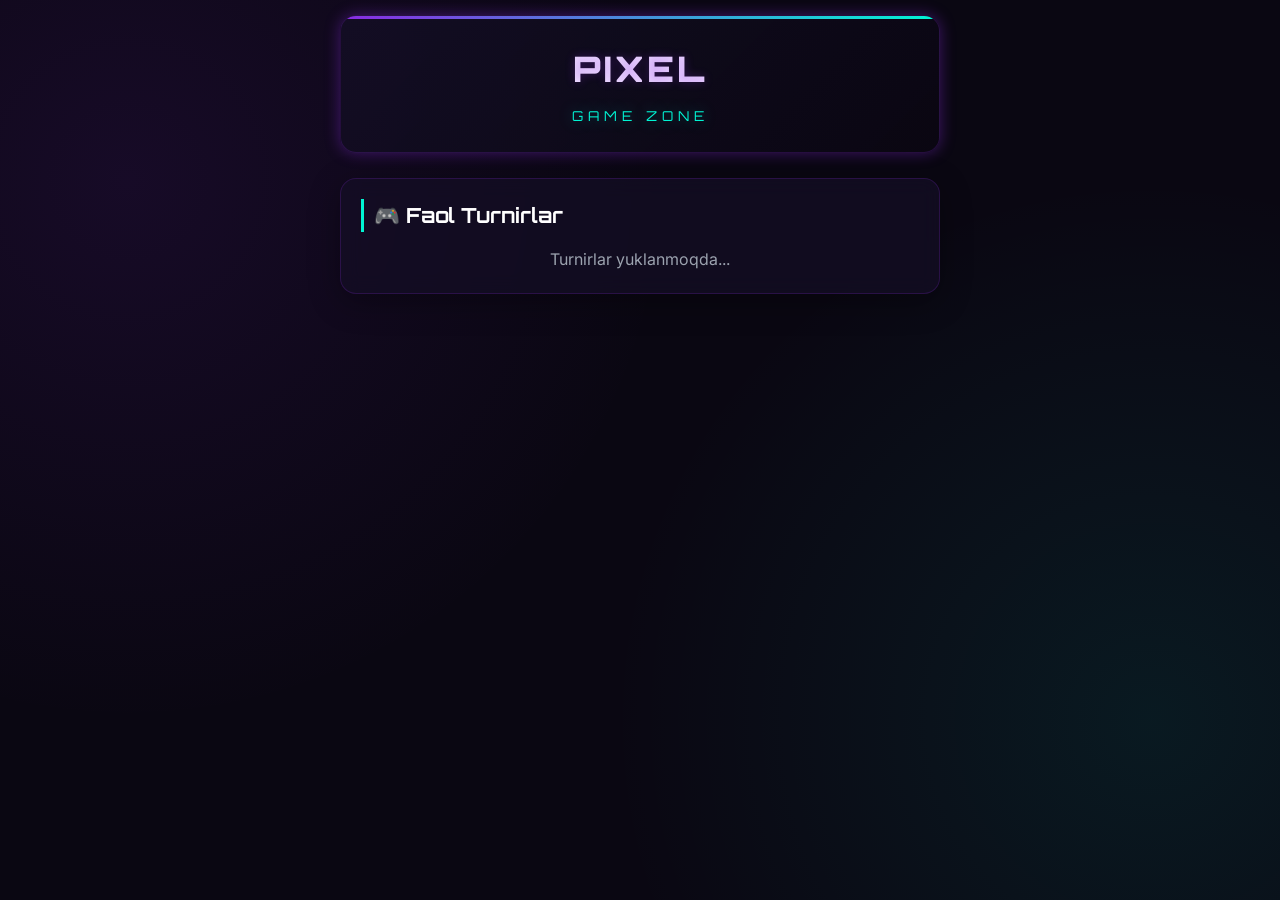
<file: templates/index.html>
<!DOCTYPE html>
<html lang="uz">
<head>
    <meta charset="UTF-8">
    <meta name="viewport" content="width=device-width, initial-scale=1.0">
    <title>PIXEL Game Zone - Ro'yxatdan O'tish</title>
    <!-- Telegram WebApp SDK -->
    <script src="https://telegram.org/js/telegram-web-app.js"></script>
    <link rel="stylesheet" href="/static/style.css">
</head>
<body>
    <div class="container">
        <!-- Visual Banner -->
        <div class="banner">
            <h1>PIXEL</h1>
            <p>Game Zone</p>
        </div>
        <!-- Tournaments View -->
        <div id="tournaments-view" class="card">
            <h2>🎮 Faol Turnirlar</h2>
            <div id="tournament-list" class="tournament-list">
                <p style="text-align: center; color: var(--text-muted);">Turnirlar yuklanmoqda...</p>
            </div>
        </div>
        <!-- Registration Form View (Hidden by default) -->
        <div id="register-view" class="card" style="display: none;">
            <h2 id="form-title">📝 Ro'yxatdan o'tish</h2>
            <form id="registration-form">
                <input type="hidden" id="tournament-id">
                
                <div class="form-group">
                    <label for="team-name">Jamoa Nomi</label>
                    <input type="text" id="team-name" placeholder="Masalan: NAVI" required>
                </div>
                <div class="form-group">
                    <label for="captain-name">Sardor Ismi va Familiyasi</label>
                    <input type="text" id="captain-name" placeholder="Masalan: Alisher Valiyev" required>
                </div>
                <div class="form-group">
                    <label for="captain-phone">Sardor Telefon Raqami</label>
                    <input type="tel" id="captain-phone" placeholder="Masalan: +998901234567" required>
                </div>
                <h3 style="font-family: 'Orbitron', sans-serif; font-size: 0.95rem; margin: 15px 0 10px 0; color: var(--secondary-neon);">👥 Jamoa A'zolari</h3>
                <div class="form-group">
                    <label for="player2">O'yinchi 2 (Ismi)</label>
                    <input type="text" id="player2" placeholder="Ismi va Familiyasi" required>
                </div>
                <div class="form-group">
                    <label for="player3">O'yinchi 3 (Ismi)</label>
                    <input type="text" id="player3" placeholder="Ismi va Familiyasi" required>
                </div>
                <div class="form-group">
                    <label for="player4">O'yinchi 4 (Ismi)</label>
                    <input type="text" id="player4" placeholder="Ismi va Familiyasi" required>
                </div>
                <div class="form-group">
                    <label for="player5">O'yinchi 5 (Ismi)</label>
                    <input type="text" id="player5" placeholder="Ismi va Familiyasi" required>
                </div>
                <div style="display: flex; gap: 10px; margin-top: 25px;">
                    <button type="button" class="btn btn-secondary" onclick="showTournaments()">Orqaga</button>
                    <button type="submit" class="btn">Yuborish</button>
                </div>
            </form>
        </div>
    </div>
    <!-- Toast notification -->
    <div id="toast" class="toast"></div>
    <script src="/static/app.js"></script>
    <script>
        // Initialize Telegram WebApp
        const tg = window.Telegram.WebApp;
        tg.ready();
        tg.expand();
        let tournaments = [];
        // Fetch tournaments on load
        async function loadTournaments() {
            try {
                const response = await fetch('/api/tournaments');
                if (!response.ok) throw new Error('Ma\'lumotlarni yuklab bo\'lmadi');
                tournaments = await response.json();
                renderTournaments();
            } catch (err) {
                showToast(err.message, 'error');
            }
        }
        function renderTournaments() {
            const listEl = document.getElementById('tournament-list');
            if (tournaments.length === 0) {
                listEl.innerHTML = '<p style="text-align: center; color: var(--text-muted); padding: 15px;">Hozirda faol turnirlar yo\'q.</p>';
                return;
            }
            listEl.innerHTML = '';
            tournaments.forEach(t => {
                const isFull = t.filled_slots >= t.total_slots;
                const fillPercent = (t.filled_slots / t.total_slots) * 100;
                
                const itemEl = document.createElement('div');
                itemEl.className = 'tournament-item';
                
                itemEl.innerHTML = `
                    <div class="tournament-info">
                        <h3>${t.game_name}</h3>
                        <div class="slots-indicator ${isFull ? 'slots-full' : ''}">
                            <div class="slots-bar">
                                <div class="slots-fill" style="width: ${fillPercent}%"></div>
                            </div>
                            <span class="slots-text">${t.filled_slots}/${t.total_slots} jamoa</span>
                        </div>
                    </div>
                    <button class="btn btn-outline-cyan" style="width: auto; padding: 8px 16px; font-size: 0.85rem;" 
                        ${isFull ? 'disabled' : ''} onclick="openRegisterForm(${t.id})">
                        ${isFull ? 'To\'lgan' : 'Qo\'shilish'}
                    </button>
                `;
                listEl.appendChild(itemEl);
            });
        }
        function openRegisterForm(tournamentId) {
            const t = tournaments.find(x => x.id === tournamentId);
            if (!t) return;
            
            document.getElementById('tournament-id').value = tournamentId;
            document.getElementById('form-title').innerText = `📝 ${t.game_name} Turniriga Ro'yxatdan O'tish`;
            
            // Clear previous form data
            document.getElementById('registration-form').reset();
            
            document.getElementById('tournaments-view').style.display = 'none';
            document.getElementById('register-view').style.display = 'block';
            window.scrollTo(0, 0);
        }
        function showTournaments() {
            document.getElementById('register-view').style.display = 'none';
            document.getElementById('tournaments-view').style.display = 'block';
            loadTournaments();
        }
        // Form Submit
        document.getElementById('registration-form').addEventListener('submit', async (e) => {
            e.preventDefault();
            
            const tournamentId = parseInt(document.getElementById('tournament-id').value);
            const teamName = document.getElementById('team-name').value.trim();
            const captainName = document.getElementById('captain-name').value.trim();
            const captainPhone = document.getElementById('captain-phone').value.trim();
            const players = [
                document.getElementById('player2').value.trim(),
                document.getElementById('player3').value.trim(),
                document.getElementById('player4').value.trim(),
                document.getElementById('player5').value.trim()
            ];
            const submitBtn = e.target.querySelector('button[type="submit"]');
            submitBtn.disabled = true;
            submitBtn.innerText = 'Yuborilmoqda...';
            try {
                // Prepare initData for authentication
                const initData = tg.initData || "";
                
                const response = await fetch('/api/register', {
                    method: 'POST',
                    headers: {
                        'Content-Type': 'application/json',
                        'X-Telegram-Init-Data': initData
                    },
                    body: JSON.stringify({
                        tournament_id: tournamentId,
                        team_name: teamName,
                        captain_name: captainName,
                        captain_phone: captainPhone,
                        members: players
                    })
                });
                const resData = await response.json();
                
                if (!response.ok) {
                    throw new Error(resData.error || 'Xatolik yuz berdi');
                }
                showToast('Jamoangiz muvaffaqiyatli ro\'yxatdan o\'tdi!', 'success');
                setTimeout(() => {
                    // Send message/data to bot and close Web App
                    tg.sendData(JSON.stringify({
                        action: "registered",
                        team_name: teamName,
                        game_name: resData.game_name
                    }));
                    tg.close();
                }, 2000);
            } catch (err) {
                showToast(err.message, 'error');
                submitBtn.disabled = false;
                submitBtn.innerText = 'Yuborish';
            }
        });
        // Load initially
        loadTournaments();
    </script>
</body>
</html>
</file>
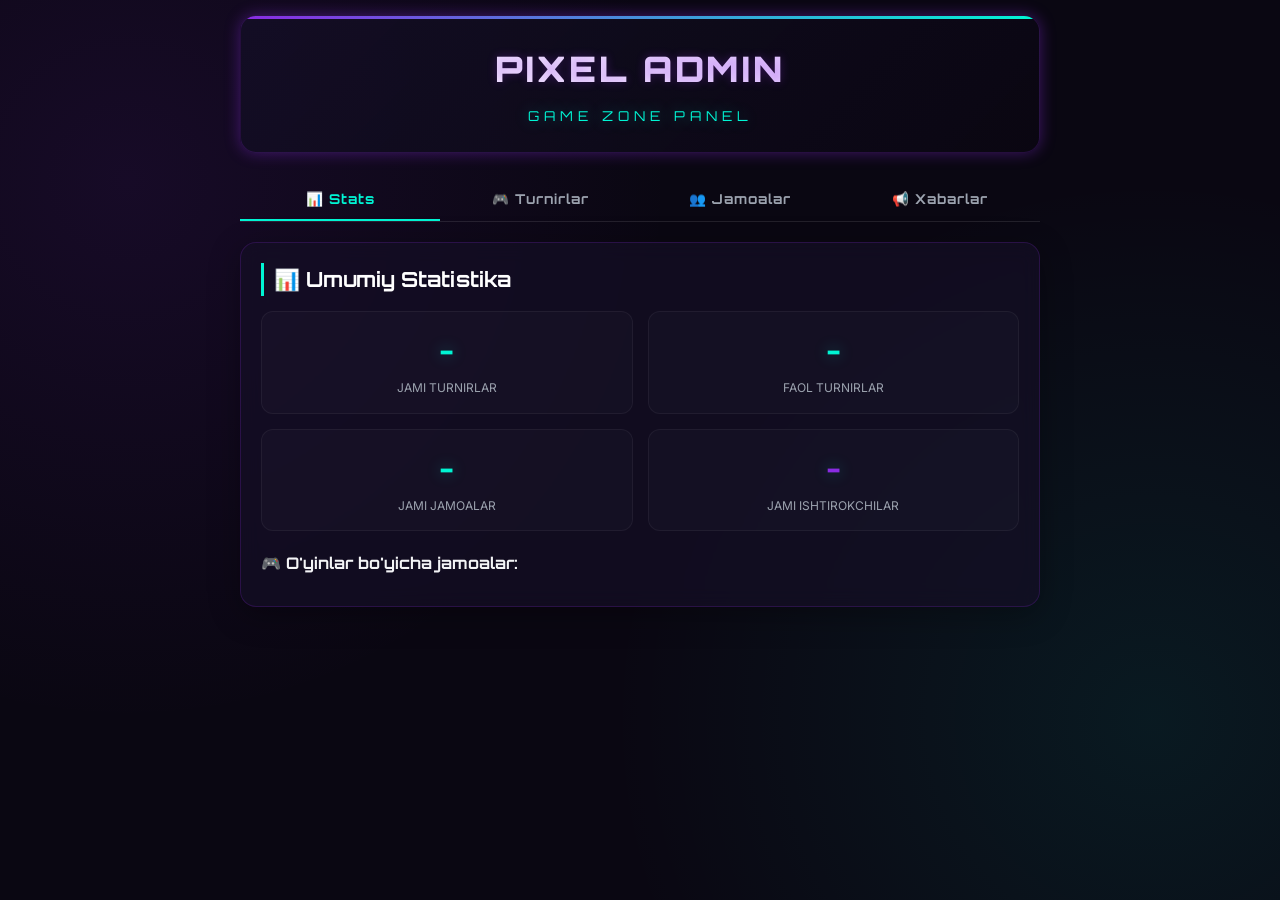
<file: templates/admin.html>
<!DOCTYPE html>
<html lang="uz">
<head>
    <meta charset="UTF-8">
    <meta name="viewport" content="width=device-width, initial-scale=1.0">
    <title>PIXEL Game Zone - Admin Panel</title>
    <!-- Telegram WebApp SDK -->
    <script src="https://telegram.org/js/telegram-web-app.js"></script>
    <link rel="stylesheet" href="/static/style.css">
</head>
<body>
    <div class="container" style="max-width: 800px;">
        <!-- Visual Banner -->
        <div class="banner">
            <h1>PIXEL Admin</h1>
            <p>Game Zone Panel</p>
        </div>
        <!-- Navigation Tabs -->
        <div class="tabs">
            <button class="tab-btn active" onclick="switchTab('stats-tab')">📊 Stats</button>
            <button class="tab-btn" onclick="switchTab('tournaments-tab')">🎮 Turnirlar</button>
            <button class="tab-btn" onclick="switchTab('teams-tab')">👥 Jamoalar</button>
            <button class="tab-btn" id="admins-tab-nav" onclick="switchTab('admins-tab')" style="display: none;">👥 Adminlar</button>
            <button class="tab-btn" onclick="switchTab('broadcast-tab')">📢 Xabarlar</button>
        </div>
        <!-- Tab 1: Stats -->
        <div id="stats-tab" class="tab-content active card">
            <h2>📊 Umumiy Statistika</h2>
            <div class="admin-grid">
                <div class="stat-box">
                    <div class="stat-val" id="stat-total-tournaments">-</div>
                    <div class="stat-label">Jami Turnirlar</div>
                </div>
                <div class="stat-box">
                    <div class="stat-val" id="stat-active-tournaments" style="color: var(--secondary-neon);">-</div>
                    <div class="stat-label">Faol Turnirlar</div>
                </div>
                <div class="stat-box">
                    <div class="stat-val" id="stat-total-teams">-</div>
                    <div class="stat-label">Jami Jamoalar</div>
                </div>
                <div class="stat-box">
                    <div class="stat-val" id="stat-total-players" style="color: var(--primary-neon);">-</div>
                    <div class="stat-label">Jami Ishtirokchilar</div>
                </div>
            </div>
            <h3 style="font-family: 'Orbitron', sans-serif; font-size: 1rem; margin-top: 20px; margin-bottom: 10px;">🎮 O'yinlar bo'yicha jamoalar:</h3>
            <div id="game-stats-list" class="tournament-list">
                <!-- Dynamic listing -->
            </div>
        </div>
        <!-- Tab 2: Tournaments Management -->
        <div id="tournaments-tab" class="tab-content card">
            <h2>🎮 Turnirlarni Boshqarish</h2>
            
            <form id="create-tournament-form" style="margin-bottom: 30px; border-bottom: 1px solid rgba(255,255,255,0.1); padding-bottom: 20px;">
                <h3 style="font-family: 'Orbitron', sans-serif; font-size: 0.95rem; margin-bottom: 15px; color: var(--secondary-neon);">➕ Yangi Turnir Yaratish</h3>
                <div class="form-group">
                    <label for="new-game-name">O'yin Nomi</label>
                    <input type="text" id="new-game-name" placeholder="Masalan: CS2 Tournament 5v5" required>
                </div>
                <div class="form-group">
                    <label for="new-total-slots">Slotlar soni (Jamoalar soni limiti)</label>
                    <input type="number" id="new-total-slots" min="1" max="128" value="8" required>
                </div>
                <button type="submit" class="btn">Turnirni Yaratish</button>
            </form>
            <h3 style="font-family: 'Orbitron', sans-serif; font-size: 0.95rem; margin-bottom: 15px;">📋 Mavjud Turnirlar</h3>
            <div class="table-wrapper">
                <table>
                    <thead>
                        <tr>
                            <th>O'yin</th>
                            <th>Slotlar</th>
                            <th>Status</th>
                            <th>Harakat</th>
                        </tr>
                    </thead>
                    <tbody id="tournaments-table-body">
                        <!-- Dynamic content -->
                    </tbody>
                </table>
            </div>
        </div>
        <!-- Tab 3: Teams Registration details -->
        <div id="teams-tab" class="tab-content card">
            <h2>👥 Jamoalar Ro'yxati</h2>
            <div class="form-group">
                <label for="select-tournament-filter">Turnirni tanlang</label>
                <select id="select-tournament-filter" onchange="loadRegisteredTeams()">
                    <!-- Dynamic tournaments -->
                </select>
            </div>
            
            <div style="display: flex; justify-content: space-between; align-items: center; margin-bottom: 15px;">
                <h3 style="font-family: 'Orbitron', sans-serif; font-size: 0.95rem;">Jamoalar ro'yxati (<span id="team-count-display">0</span>)</h3>
                <button class="btn btn-outline-cyan" onclick="downloadCSV()" style="width: auto; padding: 6px 12px; font-size: 0.8rem;">📥 CSV Yuklab olish</button>
            </div>
            <div class="table-wrapper">
                <table>
                    <thead>
                        <tr>
                            <th>Jamoa nomi</th>
                            <th>Sardor</th>
                            <th>Telefon</th>
                            <th>A'zolar</th>
                        </tr>
                    </thead>
                    <tbody id="teams-table-body">
                        <!-- Dynamic teams -->
                    </tbody>
                </table>
            </div>
        </div>
        <!-- Tab 4: Admins Management (Only for main admin) -->
        <div id="admins-tab" class="tab-content card">
            <h2>👥 Adminlarni Boshqarish</h2>
            <form id="add-admin-form" style="margin-bottom: 25px;">
                <h3 style="font-family: 'Orbitron', sans-serif; font-size: 0.95rem; margin-bottom: 15px; color: var(--secondary-neon);">➕ Yangi Admin Qo'shish</h3>
                <div class="form-group">
                    <label for="admin-chat-id">Telegram Chat ID</label>
                    <input type="number" id="admin-chat-id" placeholder="Masalan: 12345678" required>
                </div>
                <div class="form-group">
                    <label for="admin-name">Admin Ismi</label>
                    <input type="text" id="admin-name" placeholder="Masalan: Sardor" required>
                </div>
                <button type="submit" class="btn">Admin Qo'shish</button>
            </form>
            <h3 style="font-family: 'Orbitron', sans-serif; font-size: 0.95rem; margin-bottom: 10px;">👥 Mavjud Adminlar</h3>
            <p style="font-size: 0.8rem; color: var(--text-muted); margin-bottom: 15px;">Admin ustiga bosib uni ro'yxatdan o'chirishingiz mumkin.</p>
            <div id="admins-list" class="admin-list">
                <!-- Dynamic admin buttons -->
            </div>
        </div>
        <!-- Tab 5: Broadcast / Messaging -->
        <div id="broadcast-tab" class="tab-content card">
            <h2>📢 Xabar Tarqatish</h2>
            <form id="broadcast-form">
                <div class="form-group">
                    <label for="broadcast-target">Kimga Yuborish</label>
                    <select id="broadcast-target">
                        <option value="all">Botning barcha foydalanuvchilariga</option>
                        <!-- Dynamic options for tournaments will be loaded here -->
                    </select>
                </div>
                <div class="form-group">
                    <label for="broadcast-message">Xabar Matni</label>
                    <textarea id="broadcast-message" rows="6" placeholder="Yubormoqchi bo'lgan xabaringiz matnini kiriting..." required></textarea>
                </div>
                <button type="submit" class="btn">Xabarni Yuborish</button>
            </form>
        </div>
    </div>
    <!-- Confirm Modal -->
    <div id="confirm-modal" class="modal">
        <div class="modal-content">
            <div class="modal-header">
                <div class="modal-title">Tasdiqlash</div>
                <button class="modal-close" onclick="closeConfirmModal()">&times;</button>
            </div>
            <p id="confirm-modal-text">Haqiqatan ham bu amalni bajarmoqchimisiz?</p>
            <div class="modal-footer">
                <button class="btn btn-secondary" onclick="closeConfirmModal()">Yo'q</button>
                <button class="btn btn-danger" id="confirm-modal-yes-btn">Ha, O'chirish</button>
            </div>
        </div>
    </div>
    <!-- Toast notification -->
    <div id="toast" class="toast"></div>
    <script src="/static/app.js"></script>
    <script>
        // Initialize Telegram WebApp
        const tg = window.Telegram.WebApp;
        tg.ready();
        tg.expand();
        const initData = tg.initData || "";
        let isMainAdmin = false;
        let selectedAdminToDelete = null;
        // Switch Tabs
        function switchTab(tabId) {
            document.querySelectorAll('.tab-btn').forEach(btn => btn.classList.remove('active'));
            document.querySelectorAll('.tab-content').forEach(content => content.classList.remove('active'));
            
            // Find button matching tab
            event.target.classList.add('active');
            document.getElementById(tabId).classList.add('active');
            if (tabId === 'stats-tab') loadStats();
            if (tabId === 'tournaments-tab') loadTournaments();
            if (tabId === 'teams-tab') loadTournamentsForFilter();
            if (tabId === 'admins-tab') loadAdmins();
            if (tabId === 'broadcast-tab') loadTournamentsForBroadcast();
        }
        // Fetch stats
        async function loadStats() {
            try {
                const res = await fetch('/api/admin/stats', {
                    headers: { 'X-Telegram-Init-Data': initData }
                });
                
                if (res.status === 403) {
                    showToast('Kirish rad etildi! Siz admin emassiz.', 'error');
                    setTimeout(() => tg.close(), 3000);
                    return;
                }
                const data = await res.json();
                
                // Show admin tab if the user is main admin
                isMainAdmin = data.is_main_admin;
                if (isMainAdmin) {
                    document.getElementById('admins-tab-nav').style.display = 'block';
                }
                document.getElementById('stat-total-tournaments').innerText = data.stats.total_tournaments;
                document.getElementById('stat-active-tournaments').innerText = data.stats.active_tournaments;
                document.getElementById('stat-total-teams').innerText = data.stats.total_teams;
                document.getElementById('stat-total-players').innerText = data.stats.total_players;
                const gamesList = document.getElementById('game-stats-list');
                gamesList.innerHTML = '';
                const gamesStats = data.stats.games_stats;
                if (Object.keys(gamesStats).length === 0) {
                    gamesList.innerHTML = '<p style="text-align: center; color: var(--text-muted); padding: 10px;">Ma\'lumotlar mavjud emas</p>';
                } else {
                    for (const [game, count] of Object.entries(gamesStats)) {
                        const item = document.createElement('div');
                        item.className = 'tournament-item';
                        item.style.padding = '10px 15px';
                        item.innerHTML = `
                            <div class="tournament-info">
                                <h3 style="font-size: 0.95rem;">${game}</h3>
                            </div>
                            <span class="slots-text" style="font-size: 0.95rem;">${count} ta jamoa (${count * 5} ta ishtirokchi)</span>
                        `;
                        gamesList.appendChild(item);
                    }
                }
            } catch (err) {
                showToast('Ma\'lumotlarni yuklashda xatolik', 'error');
            }
        }
        // Tournaments Tab
        let activeTournamentsList = [];
        async function loadTournaments() {
            try {
                const res = await fetch('/api/admin/tournaments-all', {
                    headers: { 'X-Telegram-Init-Data': initData }
                });
                const data = await res.json();
                activeTournamentsList = data;
                
                const tbody = document.getElementById('tournaments-table-body');
                tbody.innerHTML = '';
                
                data.forEach(t => {
                    const tr = document.createElement('tr');
                    const isActive = t.status === 'active';
                    
                    tr.innerHTML = `
                        <td style="font-weight: 500;">${t.game_name}</td>
                        <td>${t.filled_slots}/${t.total_slots}</td>
                        <td><span class="badge ${isActive ? 'badge-active' : 'badge-completed'}">${isActive ? 'Faol' : 'Yopilgan'}</span></td>
                        <td>
                            ${isActive ? `<button class="btn btn-danger" style="width: auto; padding: 4px 8px; font-size: 0.75rem;" onclick="closeTournament(${t.id})">Yopish</button>` : '<span style="color: var(--text-muted);">Tugagan</span>'}
                        </td>
                    `;
                    tbody.appendChild(tr);
                });
            } catch (err) {
                showToast('Turnirlarni yuklashda xatolik', 'error');
            }
        }
        // Create Tournament
        document.getElementById('create-tournament-form').addEventListener('submit', async (e) => {
            e.preventDefault();
            const name = document.getElementById('new-game-name').value.trim();
            const slots = parseInt(document.getElementById('new-total-slots').value);
            
            const submitBtn = e.target.querySelector('button[type="submit"]');
            submitBtn.disabled = true;
            try {
                const res = await fetch('/api/admin/tournaments', {
                    method: 'POST',
                    headers: {
                        'Content-Type': 'application/json',
                        'X-Telegram-Init-Data': initData
                    },
                    body: JSON.stringify({ game_name: name, total_slots: slots })
                });
                if (res.ok) {
                    showToast('Turnir muvaffaqiyatli yaratildi!', 'success');
                    document.getElementById('create-tournament-form').reset();
                    loadTournaments();
                } else {
                    const data = await res.json();
                    throw new Error(data.error || 'Xatolik');
                }
            } catch (err) {
                showToast(err.message, 'error');
            } finally {
                submitBtn.disabled = false;
            }
        });
        // Close Tournament
        async function closeTournament(id) {
            if (!confirm('Haqiqatan ham ushbu turnirni yopmoqchimisiz? Ro\'yxatdan o\'tish to\'xtatiladi.')) return;
            
            try {
                const res = await fetch(`/api/admin/tournaments/${id}/close`, {
                    method: 'POST',
                    headers: { 'X-Telegram-Init-Data': initData }
                });
                if (res.ok) {
                    showToast('Turnir yopildi', 'success');
                    loadTournaments();
                } else {
                    showToast('Xatolik yuz berdi', 'error');
                }
            } catch (err) {
                showToast('Tarmoq xatoligi', 'error');
            }
        }
        // Teams filter dropdown
        async function loadTournamentsForFilter() {
            try {
                const res = await fetch('/api/admin/tournaments-all', {
                    headers: { 'X-Telegram-Init-Data': initData }
                });
                const data = await res.json();
                
                const select = document.getElementById('select-tournament-filter');
                select.innerHTML = '<option value="">-- Tanlang --</option>';
                data.forEach(t => {
                    const opt = document.createElement('option');
                    opt.value = t.id;
                    opt.innerText = `${t.game_name} (${t.status === 'active' ? 'Faol' : 'Yopilgan'})`;
                    select.appendChild(opt);
                });
                
                document.getElementById('teams-table-body').innerHTML = '<tr><td colspan="4" style="text-align: center; color: var(--text-muted);">Turnirni tanlang</td></tr>';
                document.getElementById('team-count-display').innerText = '0';
            } catch (err) {
                showToast('Turnirlar ro\'yxatini olishda xatolik', 'error');
            }
        }
        // Load registered teams for selected tournament
        let currentTeams = [];
        async function loadRegisteredTeams() {
            const tournamentId = document.getElementById('select-tournament-filter').value;
            if (!tournamentId) {
                document.getElementById('teams-table-body').innerHTML = '<tr><td colspan="4" style="text-align: center; color: var(--text-muted);">Turnirni tanlang</td></tr>';
                document.getElementById('team-count-display').innerText = '0';
                currentTeams = [];
                return;
            }
            try {
                const res = await fetch(`/api/admin/registrations?tournament_id=${tournamentId}`, {
                    headers: { 'X-Telegram-Init-Data': initData }
                });
                const data = await res.json();
                currentTeams = data;
                
                document.getElementById('team-count-display').innerText = data.length;
                
                const tbody = document.getElementById('teams-table-body');
                tbody.innerHTML = '';
                
                if (data.length === 0) {
                    tbody.innerHTML = '<tr><td colspan="4" style="text-align: center; color: var(--text-muted);">Hali hech qaysi jamoa ro\'yxatdan o\'tmagan.</td></tr>';
                    return;
                }
                data.forEach(team => {
                    const tr = document.createElement('tr');
                    const membersList = team.members.join(', ');
                    
                    tr.innerHTML = `
                        <td style="font-weight: 600; color: var(--secondary-neon);">${team.team_name}</td>
                        <td>${team.captain_name}</td>
                        <td><a href="tel:${team.captain_phone}" style="color: #fff; text-decoration: none;">${team.captain_phone}</a></td>
                        <td style="font-size: 0.8rem; color: var(--text-muted);" title="${membersList}">${membersList}</td>
                    `;
                    tbody.appendChild(tr);
                });
            } catch (err) {
                showToast('Jamoalarni yuklashda xatolik', 'error');
            }
        }
        // CSV Export
        function downloadCSV() {
            const select = document.getElementById('select-tournament-filter');
            const tournamentId = select.value;
            if (!tournamentId) {
                showToast('Turnir tanlanmagan!', 'error');
                return;
            }
            if (currentTeams.length === 0) {
                showToast('Yuklab olish uchun jamoalar yo\'q!', 'error');
                return;
            }
            const gameName = select.options[select.selectedIndex].text.split('(')[0].trim();
            
            // Generate CSV content with UTF-8 BOM for Excel Cyrillic/Uzbek support
            let csvContent = "\uFEFF";
            csvContent += "ID,Jamoa Nomi,Sardor Ismi,Telefon,O'yinchi 2,O'yinchi 3,O'yinchi 4,O'yinchi 5,Sana\n";
            
            currentTeams.forEach((team, index) => {
                const row = [
                    index + 1,
                    `"${team.team_name.replace(/"/g, '""')}"`,
                    `"${team.captain_name.replace(/"/g, '""')}"`,
                    `"${team.captain_phone}"`,
                    `"${team.members[0]?.replace(/"/g, '""') || ''}"`,
                    `"${team.members[1]?.replace(/"/g, '""') || ''}"`,
                    `"${team.members[2]?.replace(/"/g, '""') || ''}"`,
                    `"${team.members[3]?.replace(/"/g, '""') || ''}"`,
                    `"${team.timestamp}"`
                ];
                csvContent += row.join(",") + "\n";
            });
            const blob = new Blob([csvContent], { type: 'text/csv;charset=utf-8;' });
            const url = URL.createObjectURL(blob);
            const link = document.createElement("a");
            link.setAttribute("href", url);
            link.setAttribute("download", `PIXEL_${gameName.replace(/\s+/g, '_')}_Teams.csv`);
            document.body.appendChild(link);
            link.click();
            document.body.removeChild(link);
        }
        // Admins Tab
        async function loadAdmins() {
            try {
                const res = await fetch('/api/admin/admins', {
                    headers: { 'X-Telegram-Init-Data': initData }
                });
                const data = await res.json();
                
                const list = document.getElementById('admins-list');
                list.innerHTML = '';
                
                if (data.length === 0) {
                    list.innerHTML = '<p style="color: var(--text-muted); font-size: 0.9rem;">Hozircha qo\'shimcha adminlar yo\'q.</p>';
                    return;
                }
                data.forEach(admin => {
                    const tag = document.createElement('div');
                    tag.className = 'admin-tag';
                    tag.innerHTML = `
                        <span>👤 ${admin.name} (${admin.chat_id})</span>
                        <button class="admin-delete-btn" onclick="confirmDeleteAdmin(${admin.chat_id}, '${admin.name}')">&times;</button>
                    `;
                    list.appendChild(tag);
                });
            } catch (err) {
                showToast('Adminlarni yuklashda xatolik', 'error');
            }
        }
        // Add Admin Form
        document.getElementById('add-admin-form').addEventListener('submit', async (e) => {
            e.preventDefault();
            const chatId = parseInt(document.getElementById('admin-chat-id').value);
            const name = document.getElementById('admin-name').value.trim();
            
            const submitBtn = e.target.querySelector('button[type="submit"]');
            submitBtn.disabled = true;
            try {
                const res = await fetch('/api/admin/admins', {
                    method: 'POST',
                    headers: {
                        'Content-Type': 'application/json',
                        'X-Telegram-Init-Data': initData
                    },
                    body: JSON.stringify({ chat_id: chatId, name: name })
                });
                if (res.ok) {
                    showToast('Admin qo\'shildi!', 'success');
                    document.getElementById('add-admin-form').reset();
                    loadAdmins();
                } else {
                    const data = await res.json();
                    throw new Error(data.error || 'Xatolik');
                }
            } catch (err) {
                showToast(err.message, 'error');
            } finally {
                submitBtn.disabled = false;
            }
        });
        // Delete Admin Confirm Modal
        function confirmDeleteAdmin(chatId, name) {
            selectedAdminToDelete = chatId;
            document.getElementById('confirm-modal-text').innerText = `Haqiqatan ham "${name}" (ID: ${chatId}) adminlik huquqini bekor qilmoqchimisiz?`;
            document.getElementById('confirm-modal').classList.add('active');
        }
        function closeConfirmModal() {
            document.getElementById('confirm-modal').classList.remove('active');
            selectedAdminToDelete = null;
        }
        document.getElementById('confirm-modal-yes-btn').addEventListener('click', async () => {
            if (!selectedAdminToDelete) return;
            
            try {
                const res = await fetch(`/api/admin/admins/${selectedAdminToDelete}`, {
                    method: 'DELETE',
                    headers: { 'X-Telegram-Init-Data': initData }
                });
                if (res.ok) {
                    showToast('Admin o\'chirib tashlandi', 'success');
                    closeConfirmModal();
                    loadAdmins();
                } else {
                    showToast('O\'chirishda xatolik yuz berdi', 'error');
                }
            } catch (err) {
                showToast('Tarmoq xatoligi', 'error');
            }
        });
        // Broadcast Tab - Load active tournaments dropdown options
        async function loadTournamentsForBroadcast() {
            try {
                const res = await fetch('/api/admin/tournaments-all', {
                    headers: { 'X-Telegram-Init-Data': initData }
                });
                const data = await res.json();
                
                const select = document.getElementById('broadcast-target');
                // Keep only first element ("all")
                select.innerHTML = '<option value="all">Botning barcha foydalanuvchilariga</option>';
                
                data.forEach(t => {
                    if (t.status === 'active') {
                        const opt = document.createElement('option');
                        opt.value = `t_${t.id}`;
                        opt.innerText = `${t.game_name} ishtirokchilariga (${t.filled_slots * 5} ta foydalanuvchi)`;
                        select.appendChild(opt);
                    }
                });
            } catch (err) {
                showToast('Ma\'lumotlarni olishda xatolik', 'error');
            }
        }
        // Broadcast form submit
        document.getElementById('broadcast-form').addEventListener('submit', async (e) => {
            e.preventDefault();
            const target = document.getElementById('broadcast-target').value;
            const message = document.getElementById('broadcast-message').value.trim();
            
            const submitBtn = e.target.querySelector('button[type="submit"]');
            submitBtn.disabled = true;
            submitBtn.innerText = 'Yuborilmoqda...';
            try {
                const res = await fetch('/api/admin/broadcast', {
                    method: 'POST',
                    headers: {
                        'Content-Type': 'application/json',
                        'X-Telegram-Init-Data': initData
                    },
                    body: JSON.stringify({ target: target, message: message })
                });
                const data = await res.json();
                if (res.ok) {
                    showToast(`Xabar muvaffaqiyatli tarqatildi (Jami: ${data.sent_count} kishiga)`, 'success');
                    document.getElementById('broadcast-message').value = '';
                } else {
                    throw new Error(data.error || 'Xatolik');
                }
            } catch (err) {
                showToast(err.message, 'error');
            } finally {
                submitBtn.disabled = false;
                submitBtn.innerText = 'Xabarni Yuborish';
            }
        });
        // Initial loading of stats
        loadStats();
    </script>
</body>
</html>
</file>
<file: static/style.css>
@import url('https://fonts.googleapis.com/css2?family=Inter:wght@300;400;500;600;700&family=Orbitron:wght@700;900&display=swap');
:root {
    --bg-color: #0a0712;
    --card-bg: rgba(20, 15, 38, 0.7);
    --border-color: rgba(138, 43, 226, 0.2);
    --text-color: #f3f4f6;
    --text-muted: #9ca3af;
    --primary-neon: #8a2be2;
    --secondary-neon: #00f5d4;
    --error-neon: #ff007f;
    --success-neon: #39ff14;
    --glow-shadow: 0 0 15px rgba(138, 43, 226, 0.4);
    --glow-cyan: 0 0 15px rgba(0, 245, 212, 0.4);
}
* {
    box-sizing: border-box;
    margin: 0;
    padding: 0;
}
body {
    font-family: 'Inter', sans-serif;
    background-color: var(--bg-color);
    color: var(--text-color);
    line-height: 1.6;
    padding: 15px;
    min-height: 100vh;
    background-image: 
        radial-gradient(circle at 10% 20%, rgba(138, 43, 226, 0.1) 0%, transparent 40%),
        radial-gradient(circle at 90% 80%, rgba(0, 245, 212, 0.08) 0%, transparent 40%);
    background-attachment: fixed;
}
/* Scrollbar styling */
::-webkit-scrollbar {
    width: 6px;
}
::-webkit-scrollbar-track {
    background: var(--bg-color);
}
::-webkit-scrollbar-thumb {
    background: var(--primary-neon);
    border-radius: 3px;
}
/* Banner Component */
.banner {
    text-align: center;
    padding: 25px 15px;
    margin-bottom: 25px;
    background: linear-gradient(135deg, rgba(20, 15, 38, 0.8), rgba(10, 7, 18, 0.9));
    border: 1px solid var(--border-color);
    border-radius: 16px;
    box-shadow: var(--glow-shadow);
    position: relative;
    overflow: hidden;
}
.banner::before {
    content: '';
    position: absolute;
    top: 0;
    left: 0;
    right: 0;
    height: 3px;
    background: linear-gradient(90deg, var(--primary-neon), var(--secondary-neon));
}
.banner h1 {
    font-family: 'Orbitron', sans-serif;
    font-size: 2.2rem;
    font-weight: 900;
    margin: 0;
    letter-spacing: 3px;
    text-transform: uppercase;
    background: linear-gradient(to right, #ffffff, #d8b4fe);
    -webkit-background-clip: text;
    -webkit-text-fill-color: transparent;
    text-shadow: 0 0 10px rgba(138, 43, 226, 0.3);
}
.banner p {
    font-family: 'Orbitron', sans-serif;
    color: var(--secondary-neon);
    font-size: 0.85rem;
    margin-top: 8px;
    letter-spacing: 5px;
    text-transform: uppercase;
    text-shadow: var(--glow-cyan);
}
/* Main Layout & Cards */
.container {
    max-width: 600px;
    margin: 0 auto;
}
.card {
    background: var(--card-bg);
    border: 1px solid var(--border-color);
    border-radius: 16px;
    padding: 20px;
    margin-bottom: 20px;
    backdrop-filter: blur(10px);
    box-shadow: 0 8px 32px 0 rgba(0, 0, 0, 0.3);
    transition: transform 0.3s ease, border-color 0.3s ease;
}
.card:hover {
    border-color: rgba(0, 245, 212, 0.3);
}
h2 {
    font-family: 'Orbitron', sans-serif;
    font-size: 1.3rem;
    margin-bottom: 15px;
    color: #ffffff;
    display: flex;
    align-items: center;
    gap: 10px;
    border-left: 3px solid var(--secondary-neon);
    padding-left: 10px;
}
/* Tournament List Items */
.tournament-list {
    display: flex;
    flex-direction: column;
    gap: 15px;
}
.tournament-item {
    background: rgba(255, 255, 255, 0.03);
    border: 1px solid rgba(255, 255, 255, 0.05);
    border-radius: 12px;
    padding: 15px;
    display: flex;
    justify-content: space-between;
    align-items: center;
    transition: all 0.3s ease;
}
.tournament-item:hover {
    background: rgba(138, 43, 226, 0.05);
    border-color: rgba(138, 43, 226, 0.3);
}
.tournament-info h3 {
    font-size: 1.1rem;
    font-weight: 600;
    margin-bottom: 5px;
}
.slots-indicator {
    font-size: 0.85rem;
    display: flex;
    align-items: center;
    gap: 6px;
}
.slots-bar {
    width: 80px;
    height: 6px;
    background: rgba(255, 255, 255, 0.1);
    border-radius: 3px;
    overflow: hidden;
}
.slots-fill {
    height: 100%;
    background: linear-gradient(90deg, var(--primary-neon), var(--secondary-neon));
    border-radius: 3px;
    width: 0%;
    transition: width 0.5s ease;
}
.slots-text {
    font-weight: 600;
    color: var(--secondary-neon);
}
.slots-full .slots-text {
    color: var(--error-neon);
}
/* Form Styles */
.form-group {
    margin-bottom: 18px;
}
label {
    display: block;
    font-size: 0.85rem;
    font-weight: 500;
    margin-bottom: 6px;
    color: var(--text-muted);
    text-transform: uppercase;
    letter-spacing: 1px;
}
input, select, textarea {
    width: 100%;
    background: rgba(0, 0, 0, 0.4);
    border: 1px solid rgba(255, 255, 255, 0.1);
    border-radius: 8px;
    padding: 12px;
    color: #ffffff;
    font-family: inherit;
    font-size: 0.95rem;
    transition: all 0.3s ease;
}
input:focus, select:focus, textarea:focus {
    outline: none;
    border-color: var(--secondary-neon);
    box-shadow: 0 0 10px rgba(0, 245, 212, 0.2);
}
/* Buttons */
.btn {
    display: inline-flex;
    align-items: center;
    justify-content: center;
    gap: 8px;
    background: linear-gradient(90deg, var(--primary-neon), #7209b7);
    color: #ffffff;
    border: none;
    border-radius: 8px;
    padding: 12px 20px;
    font-size: 0.95rem;
    font-weight: 600;
    cursor: pointer;
    transition: all 0.3s ease;
    width: 100%;
    text-transform: uppercase;
    letter-spacing: 1px;
}
.btn:hover {
    transform: translateY(-2px);
    box-shadow: var(--glow-shadow);
}
.btn:active {
    transform: translateY(0);
}
.btn-secondary {
    background: rgba(255, 255, 255, 0.05);
    border: 1px solid rgba(255, 255, 255, 0.1);
}
.btn-secondary:hover {
    background: rgba(255, 255, 255, 0.1);
    box-shadow: none;
}
.btn-outline-cyan {
    background: transparent;
    border: 1px solid var(--secondary-neon);
    color: var(--secondary-neon);
}
.btn-outline-cyan:hover {
    background: rgba(0, 245, 212, 0.1);
    box-shadow: var(--glow-cyan);
}
.btn-danger {
    background: linear-gradient(90deg, var(--error-neon), #c90060);
}
.btn-danger:hover {
    box-shadow: 0 0 15px rgba(255, 0, 127, 0.4);
}
.btn:disabled {
    background: #2b2b2b;
    color: #777777;
    cursor: not-allowed;
    transform: none;
    box-shadow: none;
    border-color: transparent;
}
/* Toast Notification */
.toast {
    position: fixed;
    bottom: 20px;
    left: 50%;
    transform: translateX(-50%) translateY(100px);
    background: rgba(20, 15, 38, 0.95);
    border: 1px solid var(--primary-neon);
    padding: 12px 24px;
    border-radius: 50px;
    box-shadow: var(--glow-shadow);
    color: #ffffff;
    font-weight: 500;
    z-index: 1000;
    transition: transform 0.3s cubic-bezier(0.175, 0.885, 0.32, 1.275);
    display: flex;
    align-items: center;
    gap: 8px;
    font-size: 0.9rem;
    white-space: nowrap;
}
.toast.show {
    transform: translateX(-50%) translateY(0);
}
.toast.success {
    border-color: var(--success-neon);
    box-shadow: 0 0 15px rgba(57, 255, 20, 0.3);
}
.toast.error {
    border-color: var(--error-neon);
    box-shadow: 0 0 15px rgba(255, 0, 127, 0.3);
}
/* Admin Dashboard Specific styles */
.admin-grid {
    display: grid;
    grid-template-columns: repeat(2, 1fr);
    gap: 15px;
    margin-bottom: 20px;
}
.stat-box {
    background: rgba(255, 255, 255, 0.02);
    border: 1px solid rgba(255, 255, 255, 0.05);
    border-radius: 12px;
    padding: 15px;
    text-align: center;
}
.stat-val {
    font-family: 'Orbitron', sans-serif;
    font-size: 1.8rem;
    font-weight: 700;
    color: var(--secondary-neon);
    margin-bottom: 5px;
    text-shadow: var(--glow-cyan);
}
.stat-label {
    font-size: 0.75rem;
    color: var(--text-muted);
    text-transform: uppercase;
}
.admin-list {
    display: flex;
    flex-wrap: wrap;
    gap: 10px;
    margin-top: 15px;
}
.admin-tag {
    background: rgba(138, 43, 226, 0.1);
    border: 1px solid rgba(138, 43, 226, 0.4);
    border-radius: 30px;
    padding: 6px 14px;
    font-size: 0.85rem;
    display: flex;
    align-items: center;
    gap: 8px;
}
.admin-delete-btn {
    background: none;
    border: none;
    color: var(--error-neon);
    cursor: pointer;
    font-size: 1rem;
    display: inline-flex;
    align-items: center;
    justify-content: center;
}
.admin-delete-btn:hover {
    color: #ff55aa;
}
/* Tabs */
.tabs {
    display: flex;
    border-bottom: 1px solid rgba(255, 255, 255, 0.1);
    margin-bottom: 20px;
}
.tab-btn {
    flex: 1;
    background: none;
    border: none;
    color: var(--text-muted);
    padding: 12px;
    cursor: pointer;
    font-family: 'Orbitron', sans-serif;
    font-size: 0.85rem;
    font-weight: 700;
    letter-spacing: 1px;
    transition: all 0.3s ease;
    border-bottom: 2px solid transparent;
}
.tab-btn.active {
    color: var(--secondary-neon);
    border-bottom-color: var(--secondary-neon);
}
.tab-content {
    display: none;
}
.tab-content.active {
    display: block;
}
/* Table */
.table-wrapper {
    overflow-x: auto;
    margin-top: 15px;
}
table {
    width: 100%;
    border-collapse: collapse;
    text-align: left;
    font-size: 0.9rem;
}
th, td {
    padding: 10px 12px;
    border-bottom: 1px solid rgba(255, 255, 255, 0.05);
}
th {
    color: var(--text-muted);
    font-weight: 600;
    text-transform: uppercase;
    font-size: 0.75rem;
}
tr:hover td {
    background: rgba(255, 255, 255, 0.02);
}
.badge {
    padding: 3px 8px;
    border-radius: 4px;
    font-size: 0.75rem;
    font-weight: 600;
}
.badge-active {
    background: rgba(57, 255, 20, 0.1);
    color: var(--success-neon);
    border: 1px solid rgba(57, 255, 20, 0.2);
}
.badge-completed {
    background: rgba(255, 255, 255, 0.05);
    color: var(--text-muted);
    border: 1px solid rgba(255, 255, 255, 0.1);
}
/* Modal style */
.modal {
    position: fixed;
    top: 0;
    left: 0;
    right: 0;
    bottom: 0;
    background: rgba(0,0,0,0.85);
    display: none;
    align-items: center;
    justify-content: center;
    padding: 20px;
    z-index: 1000;
    backdrop-filter: blur(5px);
}
.modal.active {
    display: flex;
}
.modal-content {
    background: var(--card-bg);
    border: 1px solid var(--border-color);
    border-radius: 16px;
    padding: 25px;
    width: 100%;
    max-width: 500px;
    box-shadow: var(--glow-shadow);
}
.modal-header {
    display: flex;
    justify-content: space-between;
    align-items: center;
    margin-bottom: 15px;
}
.modal-title {
    font-family: 'Orbitron', sans-serif;
    font-size: 1.2rem;
    color: #fff;
}
.modal-close {
    background: none;
    border: none;
    color: var(--text-muted);
    font-size: 1.5rem;
    cursor: pointer;
}
.modal-footer {
    display: flex;
    gap: 10px;
    margin-top: 20px;
}
</file>
